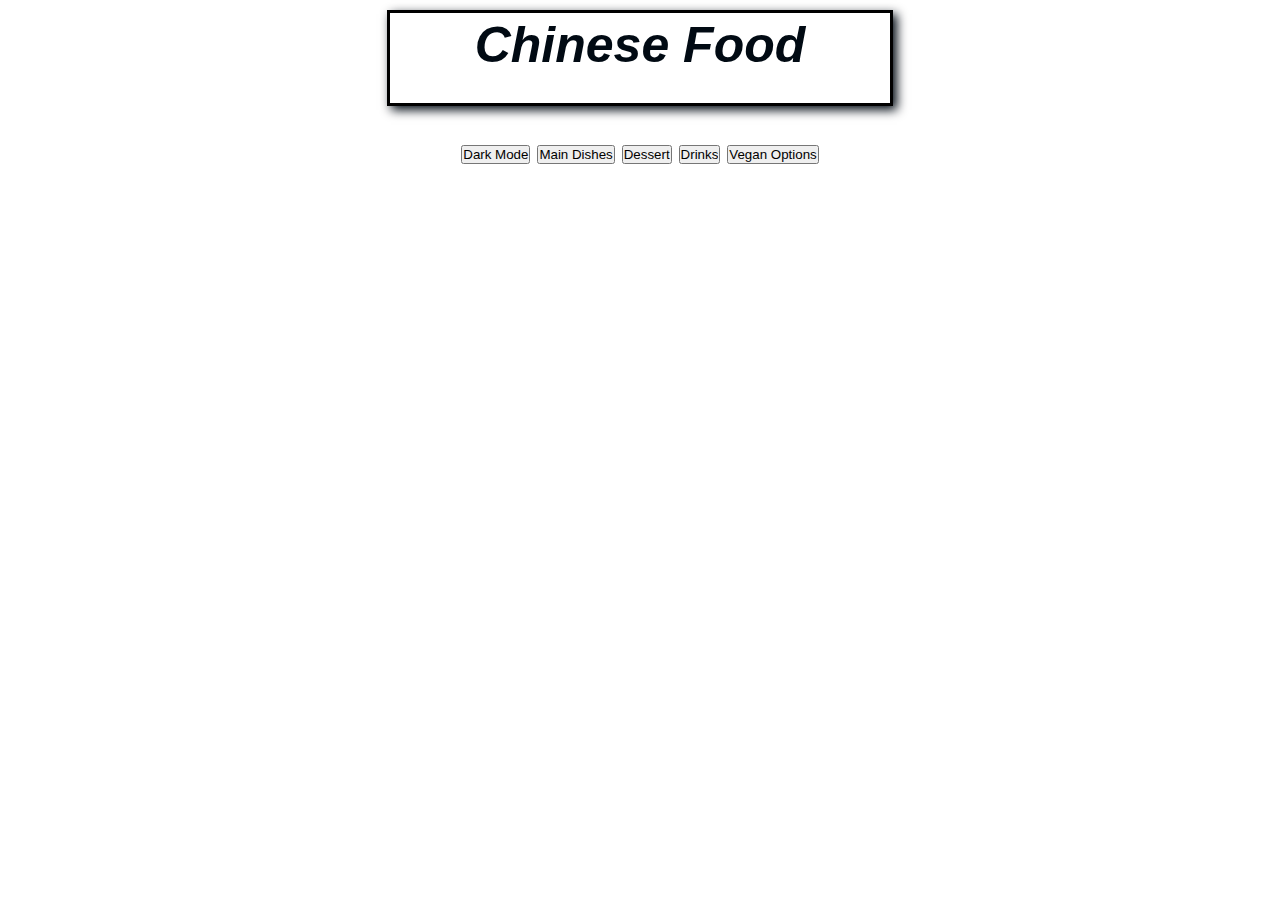
<file: vite-project/index.html>
<!DOCTYPE html>
<html lang="en">
  <head>
    <meta charset="UTF-8" />
    <link rel="icon" type="image/svg+xml" href="/vite.svg" />
    <meta name="viewport" content="width=device-width, initial-scale=1.0" />
    <title>Vite App</title>
  </head>
  <link rel="stylesheet" href="style.css" />
  <body class="dark">
    <div id="app"></div>
    <script type="module" src="./js/food.js"></script>
    <script type="module" src="./js/dom.js"></script>
    <div class="back">
    <h1 class="header">Chinese Food</h1>

    <button id="theme">Dark Mode</button>
  
  <input type="button" value="Main Dishes" id="main" />
    <input type="button" value="Dessert" id="des" />
    <input type="button" value="Drinks" id="drink" />
    <input type="button" value="Vegan Options" id="veg" />
    <div id="men"></div>
  </div>
  </body>
</html>
</file>
<file: vite-project/style.css>
body {
  font-size: 25px;
  font-style: oblique;
  font-weight: bold;
  text-align: center;
  font-family: "Segoe UI", Tahoma, Geneva, Verdana, sans-serif;
  

}
h1 {
  margin: 10px auto;
  padding-top: 3px;
  color: rgb(1, 10, 19);
  width: 40%;
  height: 6rem;
  background: #white;
  border: 3px solid black;
  box-shadow: 4px 4px 10px;
  margin-bottom: 30px;
}
h2 {
  font-size: 25px;
}
h3{
  color: green;
  font-size: 15px;
}
html,
body,
* {
  align-items: center;
  padding: 0;
  
  box-sizing: border-box;
}
.btn {
  height: 50px;
  width: 100px;
  margin-bottom: 20px;
  background-color: white;
  color: black;
 }


#menu {
  width: 100%;
  height: auto;
  display: flex;
  flex-direction: row;
  flex-wrap: wrap;
  justify-content: space-around;
}

.card {
  padding: 20px;
  text-align: center;
  font-family: Georgia, "Times New Roman", Times, serif;
  font-size: 25px;
  width: 29%;
  height: 25rem;
  background: whitesmoke;
  border: 2px solid black;
  box-shadow: 3px 3px 10px;
  border-radius: 20px;
  margin-bottom: 50px;
}

.images {
  margin-top: 15px;
  width: 50%;
  height: 26vh;
}
</file>
